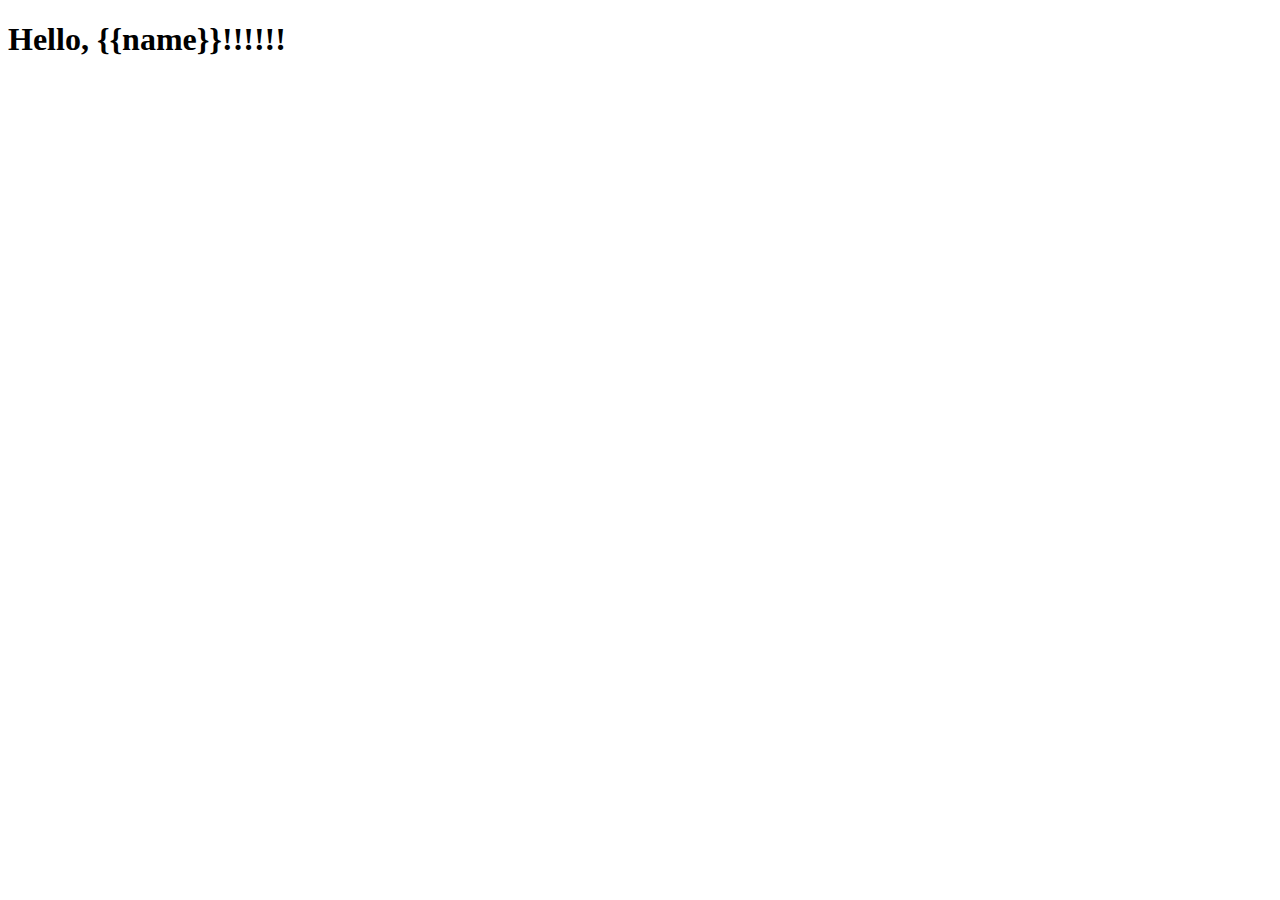
<file: hello/templates/hello/greet.html>
<!DOCTYPE html>
<html lang="en">
  <head>
    <meta charset="UTF-8" />
    <meta http-equiv="X-UA-Compatible" content="IE=edge" />
    <meta name="viewport" content="width=device-width, initial-scale=1.0" />
    <title>Hello</title>
  </head>
  <body>
    <h1>Hello, {{name}}!!!!!!</h1>
  </body>
</html>
</file>
